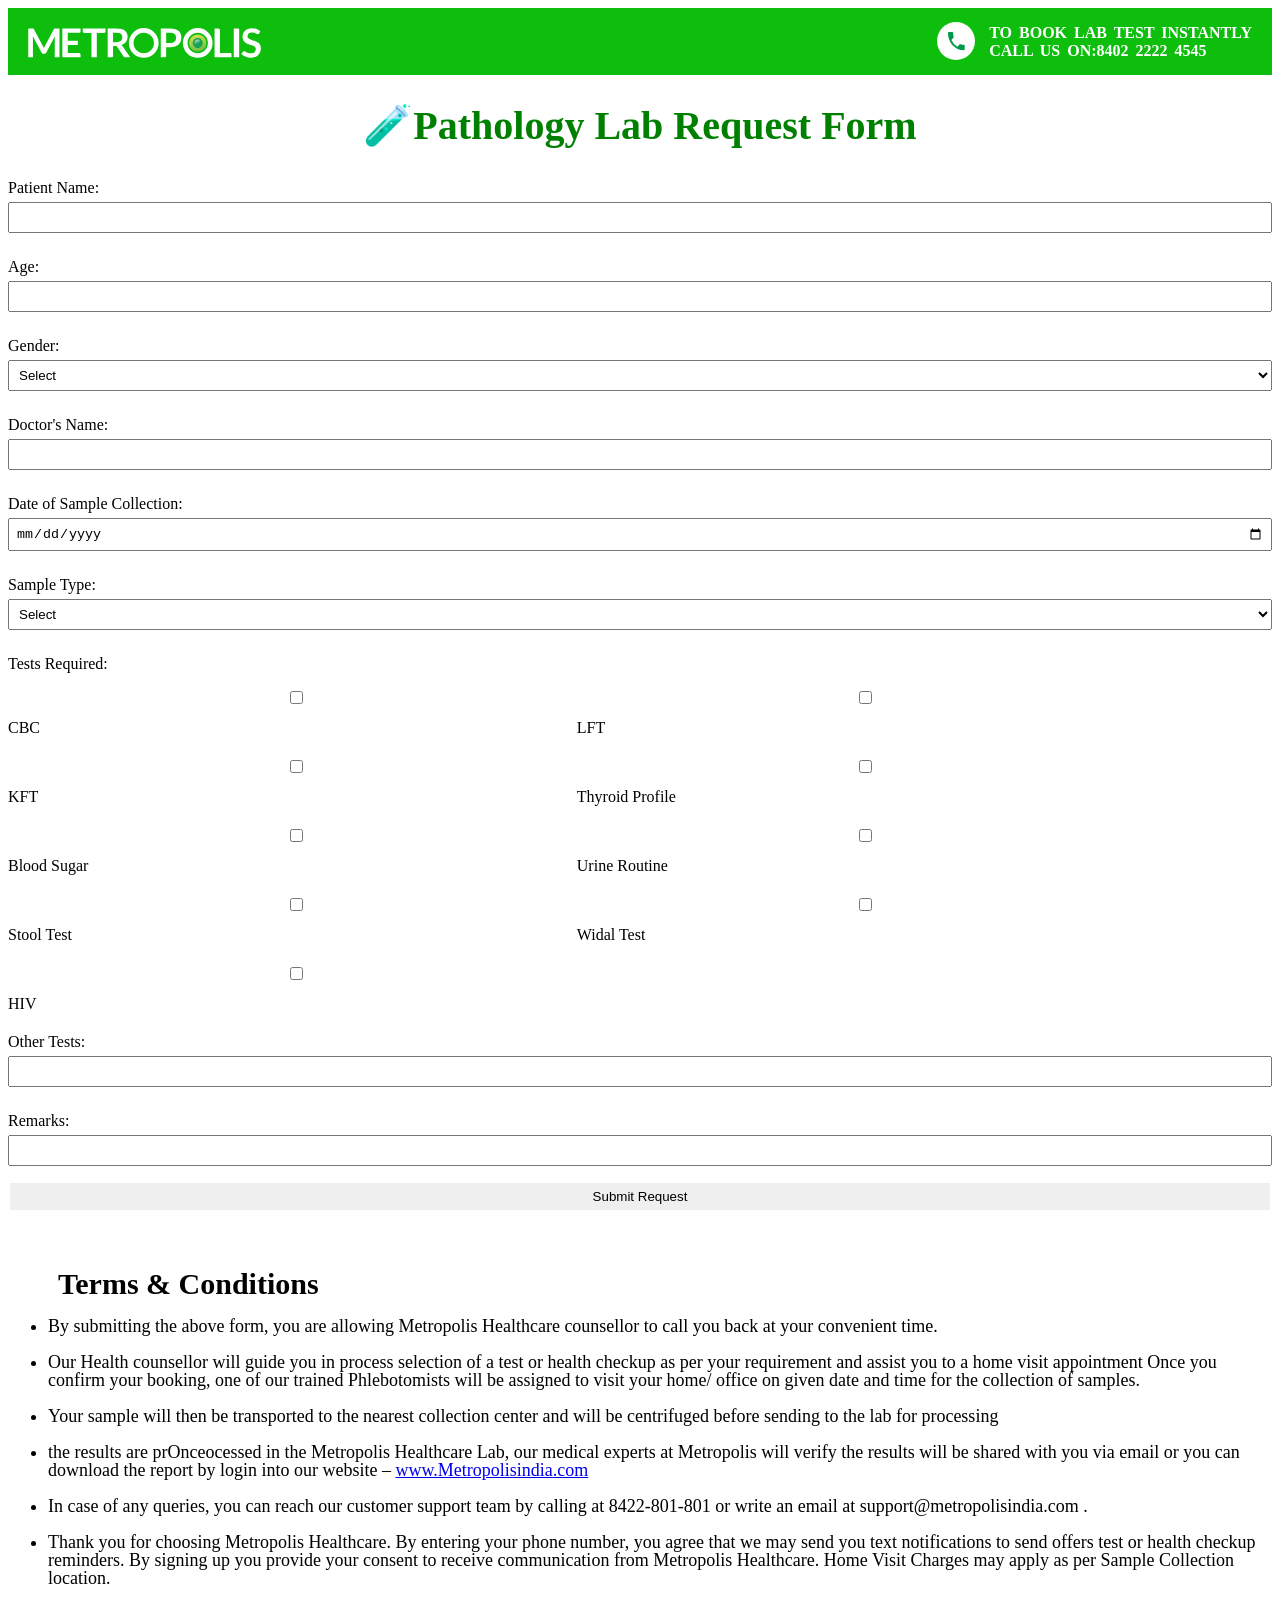
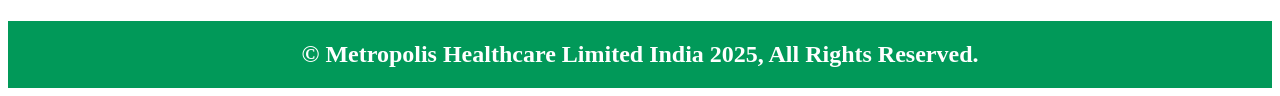
<file: booknow.html>
<!DOCTYPE html>
<html lang="en">
<head>
    <meta charset="UTF-8">
    <meta name="viewport" content="width=device-width, initial-scale=1.0">
    <title>booknow</title>
    <link rel="stylesheet" href="booknow.css">
</head>
<body>
    <header>

        <nav class="metro-nav">
            <div>
                <a href="/metro.html"><img class="metro-logo" src="./logo.svg" alt=""></a>
            </div>
            <div class="rgt-side-nav">

                <div>
                    <img class="calling-logo" src="./campaign-header-call-icon.svg" alt="">

                </div>
                <div class="number">
                    <p>TO BOOK LAB TEST INSTANTLY<br>CALL US ON:8402 2222 4545</p>
                </div>
            </div>
        </nav>
    </header>
    
    <h1>🧪Pathology Lab Request Form</h1>

    <form class="form">
  
      <label>Patient Name:</label>
      <input type="text" name="patient_name" required>
  
      <label>Age:</label>
      <input type="number" name="age" required>
  
      <label>Gender:</label>
      <select name="gender" required>
        <option value="">Select</option>
        <option>Male</option>
        <option>Female</option>
        <option>Other</option>
      </select>
  
      <label>Doctor's Name:</label>
      <input type="text" name="doctor_name">
  
      <label>Date of Sample Collection:</label>
      <input type="date" name="collection_date">
  
      <label>Sample Type:</label>
      <select name="sample_type">
        <option value="">Select</option>
        <option>Blood</option>
        <option>Urine</option>
        <option>Stool</option>
        <option>Swab</option>
        <option>Other</option>
      </select>
  
      <label>Tests Required:</label>
      <div class="checkboxes">
        <label><input type="checkbox" name="tests" value="CBC"> CBC</label>
        <label><input type="checkbox" name="tests" value="LFT"> LFT</label>
        <label><input type="checkbox" name="tests" value="KFT"> KFT</label>
        <label><input type="checkbox" name="tests" value="Thyroid"> Thyroid Profile</label>
        <label><input type="checkbox" name="tests" value="Blood Sugar"> Blood Sugar</label>
        <label><input type="checkbox" name="tests" value="Urine"> Urine Routine</label>
        <label><input type="checkbox" name="tests" value="Stool"> Stool Test</label>
        <label><input type="checkbox" name="tests" value="Widal"> Widal Test</label>
        <label><input type="checkbox" name="tests" value="HIV"> HIV</label>
      </div>
  
      <label>Other Tests:</label>
      <input type="text" name="other_tests">
  
      <label>Remarks:</label>
      <input type="text" name="remarks">
  
      <input class="submit" type="submit" value="Submit Request">
  
    </form>

    <section>
      <div class="terms-conditions">
          Terms & Conditions
      </div>

      <ul>
          <li class="ul"> By submitting the above form, you are allowing Metropolis Healthcare counsellor to call you
              back at your
              convenient time.</li><br>
          <li class="ul">Our Health counsellor will guide you in process selection of a test or health checkup as per
              your requirement
              and assist you to a home visit appointment
              Once you confirm your booking, one of our trained Phlebotomists will be assigned to visit your home/
              office
              on given date and time for the collection of samples.</li><br>
          <li class="ul">Your sample will then be transported to the nearest collection center and will be centrifuged
              before sending
              to the lab for processing</li><br>
          <li class="ul">the results are prOnceocessed in the Metropolis Healthcare Lab, our medical experts at
              Metropolis will verify
              the results will be shared with you via email or you can download the report by login into our website –
              <a
                  href="https://www.metropolisindia.com/illness/SEM-West-blood-tests?utm_source=Google&utm_medium=cpc&utm_campaign=AM_Mumbai_All_Google_Search_Brand_RSA_Apr23&utm_source=google&utm_medium=cpc&campaignid=11081486393&adgroupid=108735394557&creative=644136270179&matchtype=e&network=g&device=c&keyword=metropolis&utm_campaign=AM_Mumbai_All_Google_Search_Brand_RSA_Apr23&gad_source=1&gad_campaignid=11081486393&gbraid=0AAAAADjwjlOytkLEsfA9KKSO0R9uBR6P4&gclid=Cj0KCQjww-HABhCGARIsALLO6XwSNPSoaCWSMlIdxLgu3rkJrlY6-zEzvu_39KmHOxZc9uVMNgW-n1caAkECEALw_wcB">www.Metropolisindia.com</a>
          </li><br>
          <li class="ul">In case of any queries, you can reach our customer support team by calling at 8422-801-801 or
              write an email
              at
              support@metropolisindia.com .</li><br>
          <li class="ul">Thank you for choosing Metropolis Healthcare. By entering your phone number, you agree that
              we may send you
              text
              notifications to send offers test or health checkup reminders. By signing up you provide your consent to
              receive
              communication from Metropolis Healthcare.
              Home Visit Charges may apply as per Sample Collection location.</li><br>
      </ul>

  </section>
  <footer class="footer">
      <div class="footer-div"> © Metropolis Healthcare Limited India 2025, All Rights Reserved.</div>
  </footer>

  
</body>
</html>
</file>
<file: booknow.css>
.metro-nav{
  background-color: rgb(13, 190, 13);
  height: 67px;
  display: flex;
  justify-content: space-between;
  
}
.metro-logo{
  height: 30px;
 padding: 20px;

}
.rgt-side-nav{
  display: flex;
}
.calling-logo{
  padding: 14px;

}
.number{
  color: white;
  padding-right: 20px;
  font-weight: 700;
  word-spacing: 3px;
  /* font-size: 20px; */
}
  h1 {
    text-align: center;
    margin-bottom: 30px;
    font-size: 40px;
    color: green;
    font-weight: 700;
     /* color: linear-gradient(105deg, #019959 0%, #08a1a7 100%);  */
  }
  label {
    display: block;
    margin: 10px 0 5px;
  }
  input, select {
    width: 100%;
    padding: 6px;
    margin-bottom: 15px;
    box-sizing: border-box;
  }
  .checkboxes {
    display: flex;
    flex-wrap: wrap;
  }
  .checkboxes label {
    width: 45%;
    margin-bottom: 10px;
  }
  .submit{
    /* background-color: green; */
    color:black;
    border: 2px solid white;
    /* font-family: 48px; */
  }
  .submit:hover{
    background-color: green;
    cursor: pointer;
    color: white;
  }
  .terms-conditions{
    display: flex;
  font-size: 30px;
  font-weight: 700;
  padding-left: 50px;
  padding-top: 40px;
  }
  .ul{
    /* padding-left: 100px; */
    /* padding: 10px; */
    line-height: 18px;
    font-size: 18px;
  }
  .footer{
    background: #019959;
    color: white;
  }
  .footer-div{
    font-size: 24px;
    padding: 20px;
    display: flex;
    justify-content: center;
    align-items: center;
    font-weight: 800;
  }
</file>
